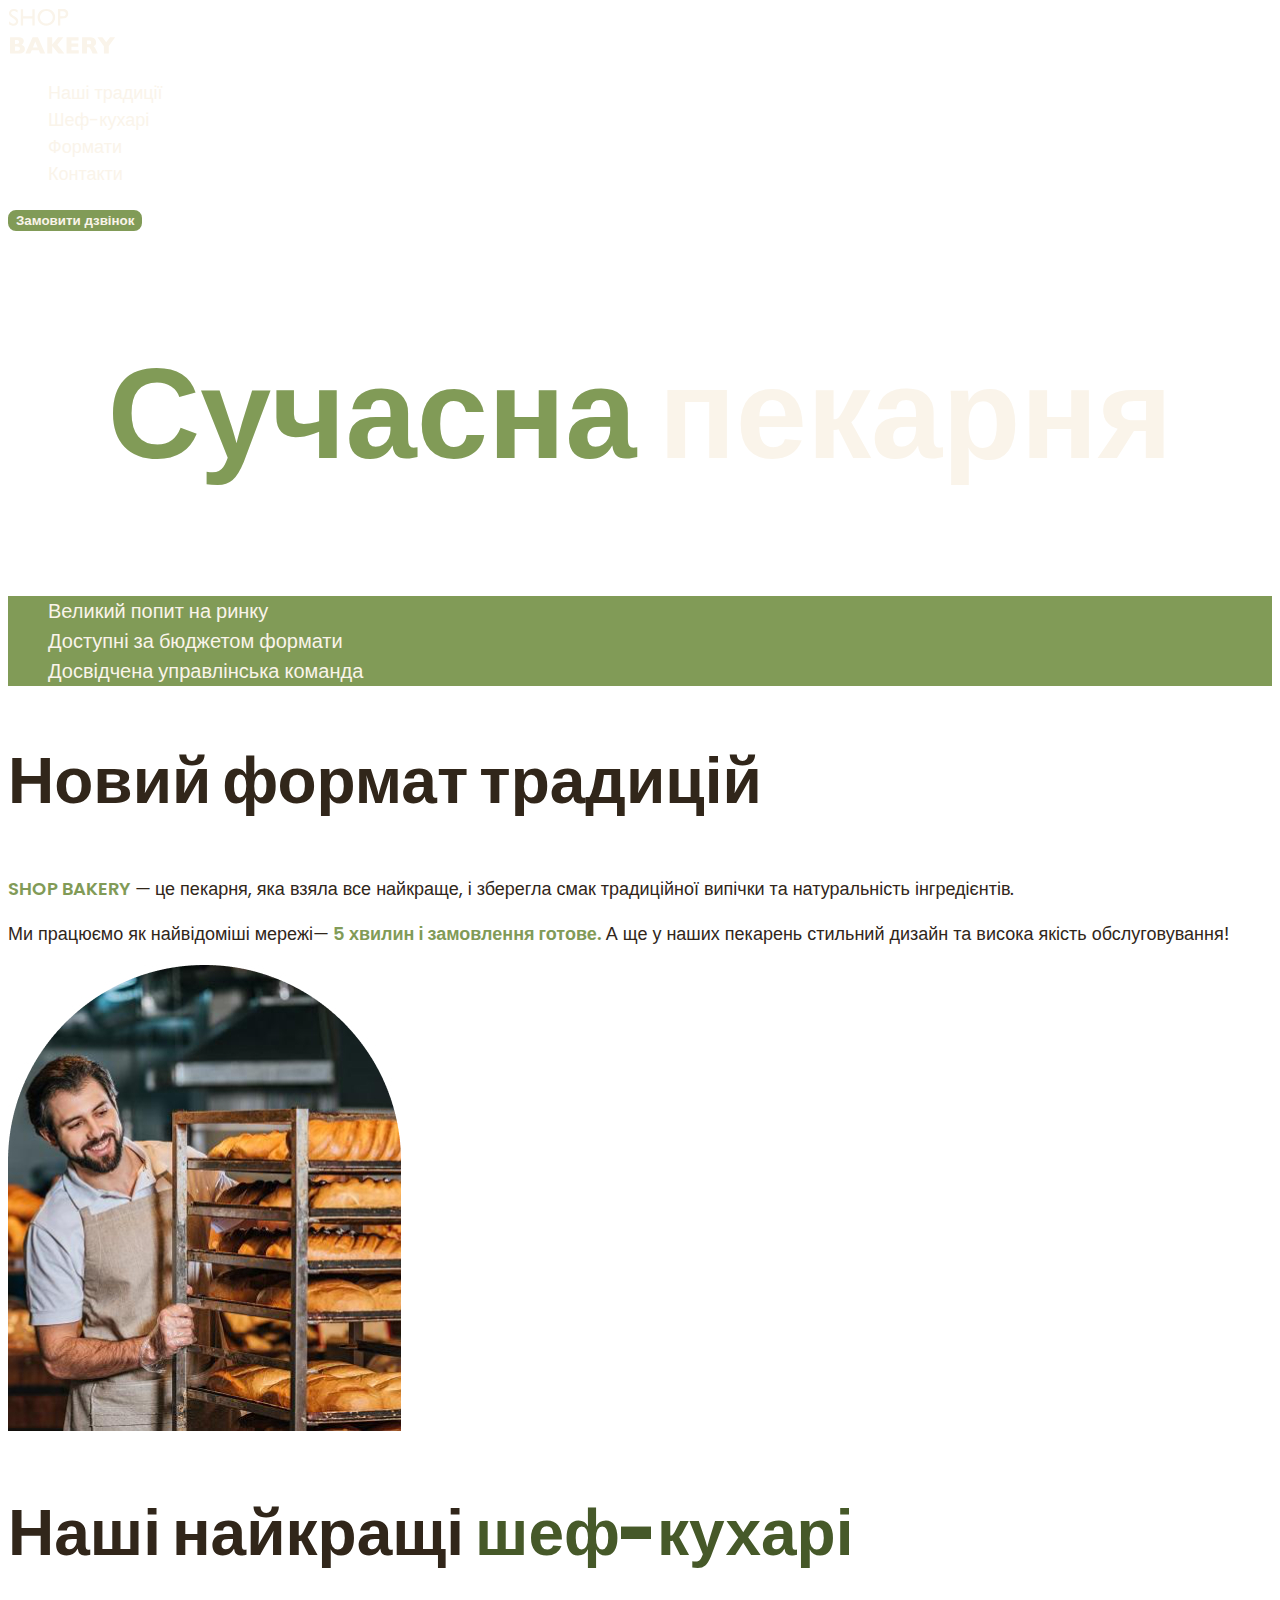
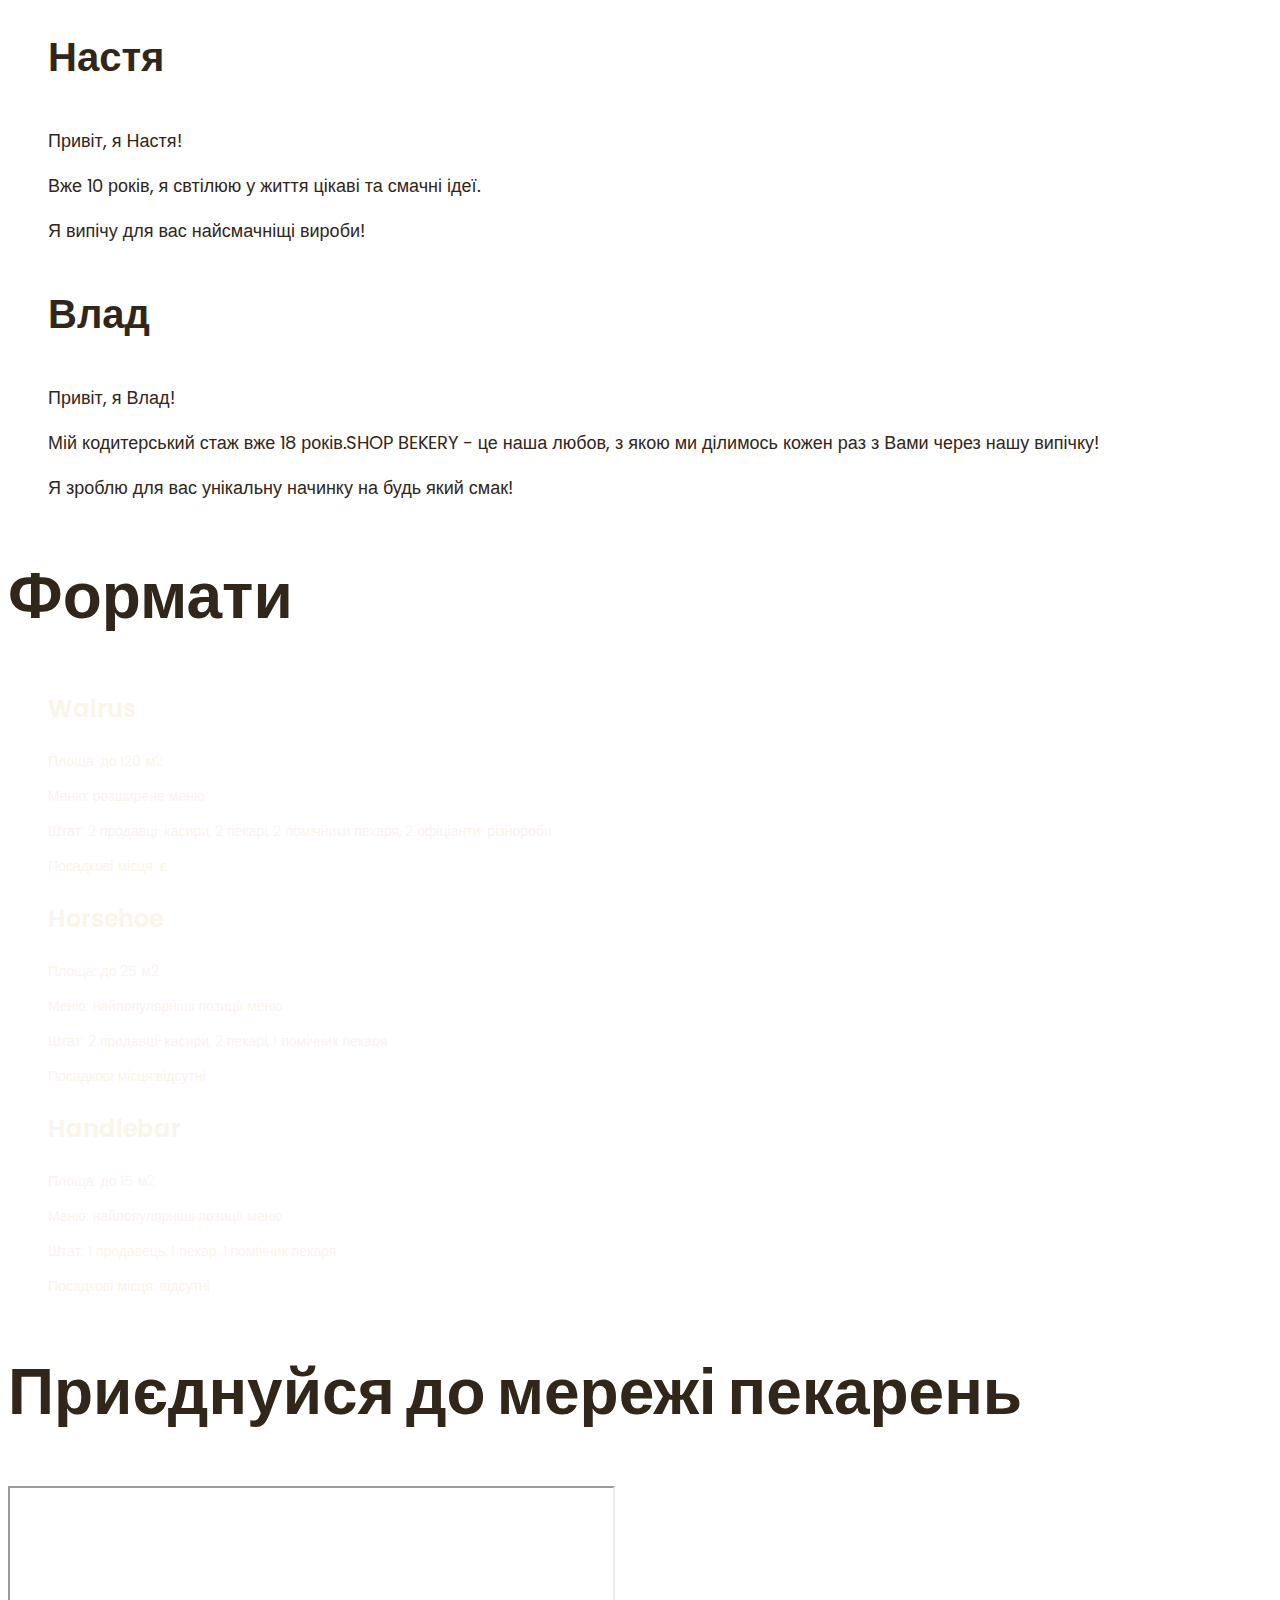
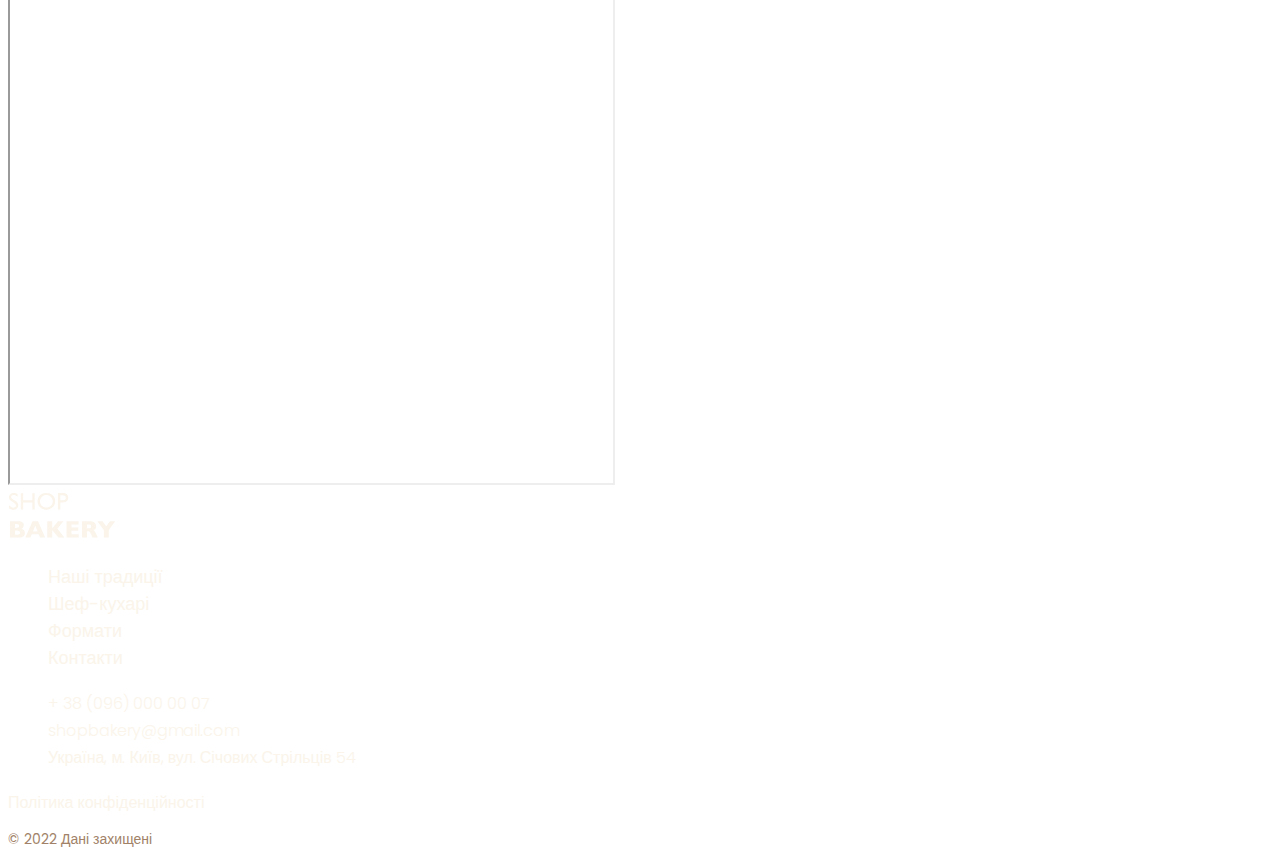
<file: index.html>
<!DOCTYPE html>
<html lang="uk">

<head>
    <meta charset="UTF-8">
    <meta http-equiv="X-UA-Compatible" content="IE=edge">
    <meta name="viewport" content="width=device-width, initial-scale=1.0">
    <title>Сучасна пекарня</title>

    <!-- style -->
    <link rel="stylesheet" href="./css/style.css">
</head>

<body>
    <header>
        <nav>
            <a href="./index.html">
                <img src="./image/logo.svg" alt="Лого Сучасна пекарня">
            </a>
            <ul>
                <li><a class="link" href="#traditions-section">Наші традиції</a></li>
                <li><a class="link" href="#cookers-section">Шеф-кухарі</a></li>
                <li><a class="link" href="#formats-section">Формати</a></li>
                <li><a class="link" href="#contact-section">Контакти</a></li>
            </ul>
        </nav>
        <button class="button" type="button">Замовити дзвінок</button>
        <!-- phone -->
    </header>

    <main>

        <section>
            <h1 class="hero-title"><span class="accent">Сучасна</span> пекарня</h1>
        </section>
        <section id="traditions-section">
            <ul class="advantages-list">
                <li class="advantages-items">Великий попит на ринку</li>
                <li class="advantages-items">Доступні за бюджетом формати</li>
                <li class="advantages-items">Досвідчена управлінська команда</li>
            </ul>
            <h2 class="section-title">Новий формат традицій</h2>
            <p class="traditions-text"><span class="traditions-upp">Shop bakery</span> — це пекарня, яка взяла все
                найкраще, і зберегла смак
                традиційної випічки та
                натуральність інгредієнтів.</p>
            <p class="traditions-text">Ми працюємо як найвідоміші мережі—
                <span>5 хвилин і замовлення готове.</span>
                А ще у наших пекарень стильний дизайн
                та висока якість обслуговування!
            </p>
            <img src="./image/Bakeryman.jpg" alt="Пекар біля хлібу">
        </section>
        <section id="chefs-section">
            <h2 class="section-title">Наші найкращі <span class="accent">шеф-кухарі</span></h2>
            <ul>
                <li>
                    <article>
                        <h3 class="chef-title">Настя</h3>
                        <p>Привіт, я Настя!</p>
                        <p>Вже 10 років, я свтілюю
                            у життя цікаві та смачні ідеї.</p>
                        <p>Я випічу для вас
                            найсмачніщі вироби!</p>
                    </article>
                </li>
                <li>
                    <article>
                        <h3 class="chef-title">Влад</h3>
                        <p>Привіт, я Влад!</p>
                        <p>Мій кодитерський стаж вже 18 років.SHOP BEKERY - це наша любов, з якою ми ділимось кожен раз
                            з Вами
                            через нашу випічку!</p>
                        <p>Я зроблю для вас унікальну начинку на будь який смак!</p>
                    </article>
                </li>
            </ul>

        </section>
        <section id="formats-section">
            <h2 class="section-title">Формати</h2>
            <ul>
                <li>
                    <article>
                        <h3 class="format-title" lang="en">Walrus</h3>
                        <div class="format-text">
                            <p>Площа: до 120 м2</p>
                            <p>Меню: розширене меню</p>
                            <p>Штат: 2 продавці-касири, 2 пекарі, 2 помічники пекаря, 2 офіціанти-різнороби</p>
                            <p>Посадкові місця: є</p>
                        </div>
                    </article>
                </li>
                <li>
                    <article>
                        <h3 class="format-title" lang="en">Horsehoe</h3>
                        <div class="format-text">
                            <p>Площа: до 25 м2</p>
                            <p>Меню: найпопулярніші позиції меню</p>
                            <p>Штат: 2 продавці-касири, 2 пекарі, 1 помічник пекаря</p>
                            <p>Посадкові місця:відсутні</p>
                        </div>
                    </article>
                </li>
                <li>
                    <article>
                        <h3 class="format-title" lang="en">Handlebar</h3>
                        <div class="format-text">
                            <p>Площа: до 15 м2</p>
                            <p>Меню: найпопулярніші позиції меню</p>
                            <p>Штат: 1 продавець, 1 пекар, 1 помічник пекаря</p>
                            <p>Посадкові місця: відсутні</p>
                        </div>
                    </article>
                </li>
            </ul>
        </section>
        <section id="contact-section">
            <h2 class="section-title">Приєднуйся до
                мережі пекарень</h2>
            <iframe
                src="https://www.google.com/maps/embed?pb=!1m18!1m12!1m3!1d2540.1640531314047!2d30.491233500000003!3d50.4566697!2m3!1f0!2f0!3f0!3m2!1i1024!2i768!4f13.1!3m3!1m2!1s0x40d4ce637bfe1717%3A0x5370c2254ad1b952!2z0LLRg9C70LjRhtGPINCh0ZbRh9C-0LLQuNGFINCh0YLRgNGW0LvRjNGG0ZbQsiwgNTQsINCa0LjRl9CyLCAwMjAwMA!5e0!3m2!1suk!2sua!4v1705935081140!5m2!1suk!2sua"
                width="603" height="595" allowfullscreen="" loading="lazy"
                referrerpolicy="no-referrer-when-downgrade"></iframe>
        </section>

    </main>

    <footer>
        <nav>
            <a href="./index.html">
                <img src="./image/logo.svg" alt="Лого Сучасна пекарня">
            </a>
            <ul>
                <li><a class="link" href="#traditions-section">Наші традиції</a></li>
                <li><a class="link" href="#cookers-section">Шеф-кухарі</a></li>
                <li><a class="link" href="#formats-section">Формати</a></li>
                <li><a class="link" href="#contact-section">Контакти</a></li>
            </ul>
        </nav>
        <address>
            <ul>
                <li><a class="address-link" href="tel:+380960000007">+ 38 (096) 000 00 07</a></li>
                <li><a class="address-link" href="mailto:shopbakery@gmail.com">shopbakery@gmail.com</a></li>
                <li><a class="address-link" href="https://maps.app.goo.gl/SvD66bGZupn16T4t5" target=_blank>Україна, м.
                        Київ,
                        вул. Січових Стрільців 54</a></li>
                <li><a href="#">
                        <!-- face -->
                    </a></li>
                <li><a href="#">
                        <!-- inst -->
                    </a></li>
            </ul>
            <a class="address-link" href="#" target="_blank">Політика конфіденційності</a>
            <p class="address-copyright">&copy; 2022 Дані захищені</p>
        </address>
    </footer>
</body>

</html>
</file>
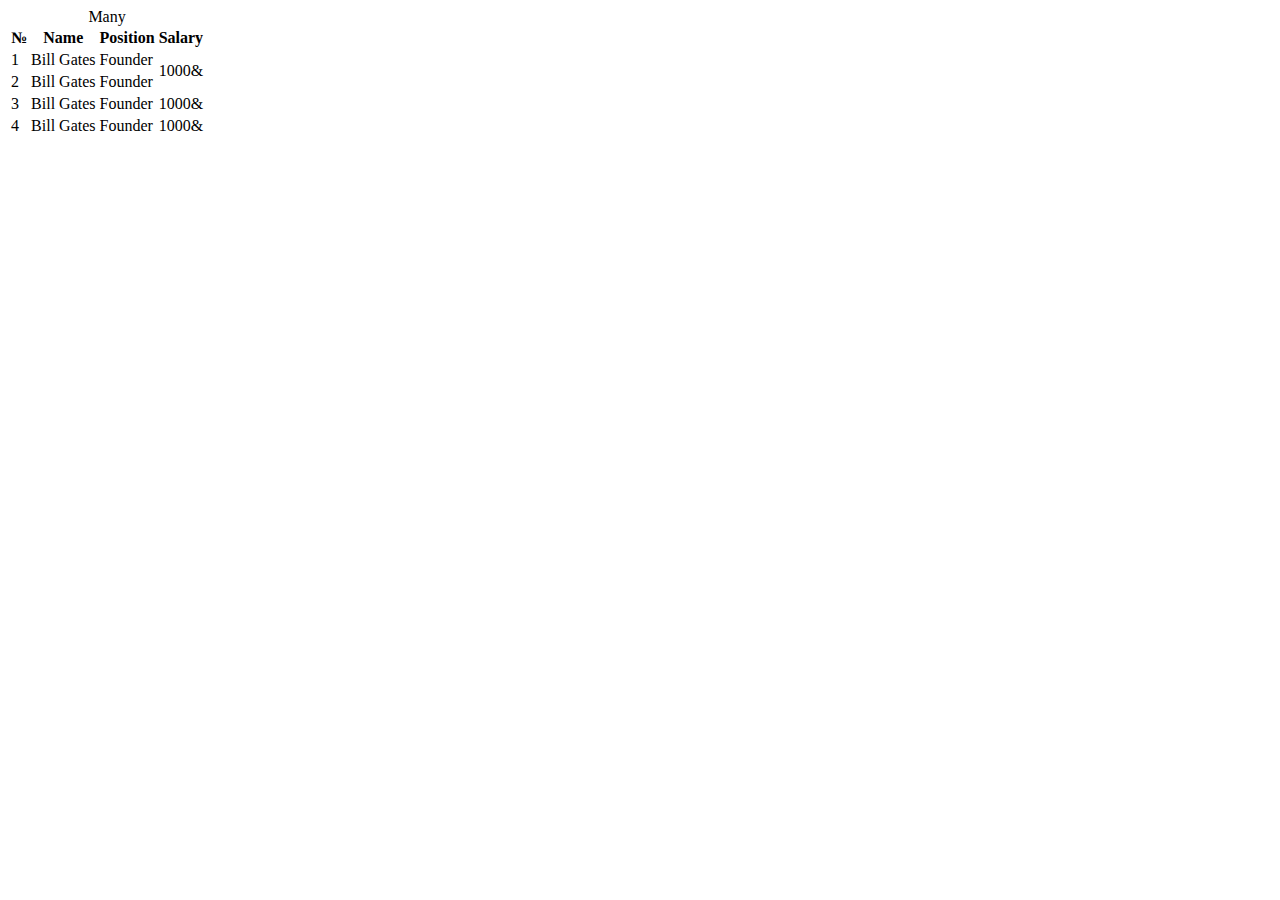
<file: test.html>
<!DOCTYPE html>
<html lang="en">

<head>
    <meta charset="UTF-8">
    <meta name="viewport" content="width=device-width, initial-scale=1.0">
    <title>Document</title>
</head>

<body>
    <table>
        <caption>Many</caption>
        <thead>
            <th>№</th>
            <th>Name</th>
            <th>Position</th>
            <th>Salary</th>
        </thead>
        <tbody>
            <tr>
                <td>1</td>
                <td>Bill Gates</td>
                <td>Founder</td>
                <td rowspan="2">1000&</td>
            </tr>
            <tr>
                <td>2</td>
                <td>Bill Gates</td>
                <td>Founder</td>
                <!-- <td>1000&</td> -->
            </tr>
            <tr>
                <td>3</td>
                <td>Bill Gates</td>
                <td>Founder</td>
                <td>1000&</td>
            </tr>
            <tr>
                <td>4</td>
                <td>Bill Gates</td>
                <td>Founder</td>
                <td>1000&</td>
            </tr>
        </tbody>
    </table>
</body>

</html>
</file>
<file: css/style.css>
/* poppins-300 - latin */
@font-face {
    font-display: swap;
    font-family: 'Poppins';
    font-style: normal;
    font-weight: 300;
    src: url('../fonts/poppins-v20-latin-300.woff2') format('woff2');
  
}
/* poppins-regular - latin */
@font-face {
    font-display: swap;
    font-family: 'Poppins';
    font-style: normal;
    font-weight: 400;
    src: url('../fonts/poppins-v20-latin-regular.woff2') format('woff2');
    
}

/* poppins-600 - latin */
@font-face {
    font-display: swap;
    font-family: 'Poppins';
    font-style: normal;
    font-weight: 600;
    src: url('../fonts/poppins-v20-latin-600.woff2') format('woff2');
    
}

/* poppins-900 - latin */
@font-face {
    font-display: swap;
    font-family: 'Poppins';
    font-style: normal;
    font-weight: 900;
    src: url('../fonts/poppins-v20-latin-900.woff2') format('woff2');
    
}

:root{
    --color-primary-dark: #31261a;
    --color-primary-light: #faf4ea;
    --color-brand-light: #819b57;
    --color-brand-dark: #465929;
}

body{
    color: var(--color-primary-dark);
    font-family: 'Poppins', sans-serif;
    font-size: 18px;
    font-weight: 400;
    line-height: 1.5;
}

address {
    font-style: normal;
}

ul{
    list-style-type: none;
}

.button{
    color: var(--color-primary-light);
    background-color: var(--color-brand-light);
    border: 2px solid var(--color-brand-light);
    border-radius: 8px;
    font-weight: 600;
    cursor: pointer;
}

.button:hover{
    background-color: transparent;
    color: var(--color-brand-dark);
}

.link{
    color: var(--color-primary-light);
    text-decoration: none;
}

.link:hover{
    color: var(--color-brand-light);
    font-weight: 600;
}

.hero-title{
    color: var(--color-primary-light);
    text-align: center;
    font-size: 128px;
    font-weight: 900;
}

.hero-title .accent {
    color: var(--color-brand-light);
}

/* advantages */
.advantages-list{
    background-color: var(--color-brand-light);
    color: var(--color-primary-light);
}

.advantages-items{
    font-size: 20px;
    font-weight: 300;
}

/* section-title */
.section-title{
    font-size: 64px;
    font-weight: 900;
    line-height: 1.3;
}

.section-title .accent{
    color: var(--color-brand-dark);
}

/* traditions */
.traditions-text span{
    color: var(--color-brand-light);
    font-weight: 600;
}

.traditions-upp{
    text-transform: uppercase;
}

/* chefs-section */
.chef-title{
    font-size: 40px;
    font-weight: 600;
}

/* format-section */
.format-title{
    color: var(--color-primary-light);
    font-size: 24px;
    font-weight: 600;
}

.format-text{
    color: var(--color-primary-light);
    font-size: 14px;
    font-weight: 300;
}

.address-link{
    color: var(--color-primary-light);
    font-size: 16px;
    font-weight: 300;
    text-decoration: none;
}

.address-link:hover {
    color: var(--color-brand-light);
}

.address-copyright{
    font-size: 14px;
    color: #A18268;
}
</file>
